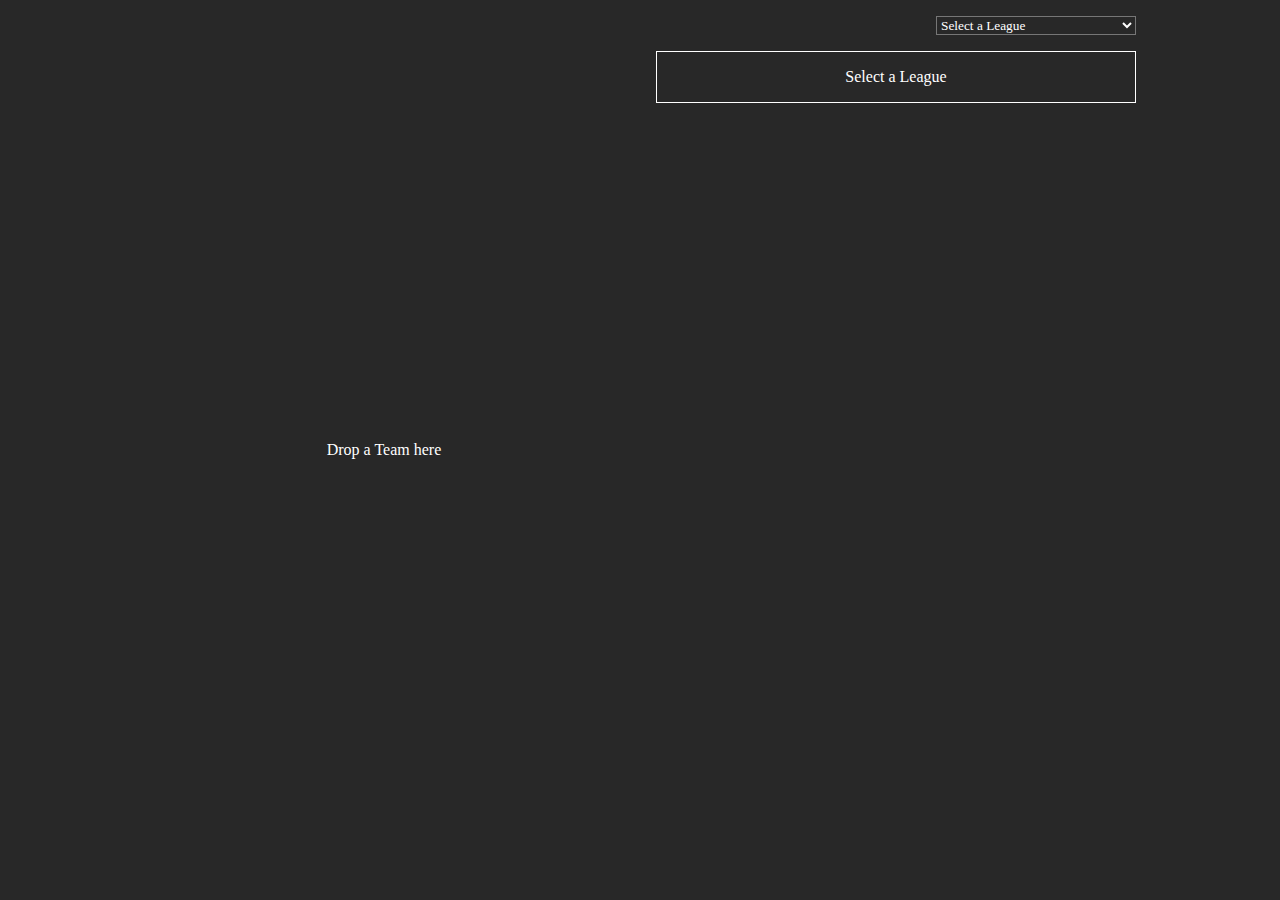
<file: index.html>
<!DOCTYPE html>
<html lang="en">
  <head>
    <meta charset="UTF-8" />
    <meta name="viewport" content="width=device-width, initial-scale=1.0" />
    <title>Ranking</title>
    <link rel="icon" href="https://img.uefa.com/imgml/favicon/favicon.ico" />
    <link rel="stylesheet" href="ranking.css" />
    <link rel="stylesheet" href="assets/jquery-ui.min.css" />
  </head>
  <body>
    <div class="container">
      <div class="leftCol">
        <ol id="ranking" class="ranking connectedSortable">
          <span id="rankingInfo">Drop a Team here</span>
        </ol>
      </div>
      <div class="rightCol">
        <select id="leagueSelection">
          <option value="noLeague">Select a League</option>
        </select>
        <ul id="teams" class="connectedSortable">
          Select a League
        </ul>
        <ul id="legends"></ul>
      </div>
    </div>
    <script src="leagues/leagues.js"></script>
    <script src="assets/jquery.min.js"></script>
    <script src="assets/jquery-ui.min.js"></script>
    <script src="ranking.js"></script>
  </body>
</html>
</file>
<file: ranking.css>
* {
  background-color: rgb(40, 40, 40);
  color: white;
  font-family: 'Lucida Console';
  margin: 0px;
  padding: 0px;
  box-sizing: border-box;
}

.container {
  position: fixed;
  display: flex;
  height: 100vh;
  width: 80vw;
  overflow-y: scroll;
  top: 0px;
  left: 50%;
  transform: translate(-50%, 0%);
}

@media screen and (max-width: 1200px) {
  .container {
    width: 100vw;
  }
}

.leftCol,
.rightCol {
  width: 50%;
  padding: 1rem;
}

@media screen and (max-width: 900px) {
  .container {
    flex-direction: column;
  }

  .leftCol,
  .rightCol {
    width: 100%;
  }
}

#ranking {
  height: 100%;
  display: flex;
  justify-content: center;
  align-items: center;
  flex-direction: column;
  counter-reset: item;
  list-style-type: none;
}

#ranking .team {
  height: 35px;
  width: 100%;
  display: flex;
}

#ranking .team:before {
  display: flex;
  justify-content: center;
  align-items: center;
  width: 10%;
  border: 1px solid;
  content: counter(item) '  ';
  counter-increment: item;
}

#ranking .team * {
  display: flex;
  justify-content: center;
  align-items: center;
  height: 100%;
  border: 1px solid;
}

#ranking .team img {
  width: 10%;
  object-fit: contain;
}

#ranking .team span {
  width: 80%;
}

.rightCol {
  display: flex;
  flex-direction: column;
}

#leagueSelection {
  width: 200px;
  margin-left: auto;
}

#teams {
  border: 1px solid;
  margin-top: 1rem;
  padding: 1rem;
  width: 100%;
  display: flex;
  flex-wrap: wrap;
  justify-content: center;
}

#teams .team {
  width: 120px;
  margin: 5px;
  display: flex;
  flex-direction: column;
  align-items: center;
  text-align: center;
}

.team img {
  width: 60px;
}

#legends {
  margin-top: 1rem;
  list-style-type: none;
}

#legends li:before {
  display: inline-block;
  content: '';
  height: 25px;
  width: 5px;
  margin-right: 0.5rem;
}

li.legend-blue:before {
  background-color: #4bb7ff;
}

li.legend-blue-2:before {
  background-color: #a4dafd;
}

li.legend-orange:before {
  background-color: #ffb52e;
}

li.legend-green:before {
  background-color: #6ac36a;
}

li.legend-yellow:before {
  background-color: #a3a324;
}

li.legend-red:before {
  background-color: #c94141;
}
</file>
